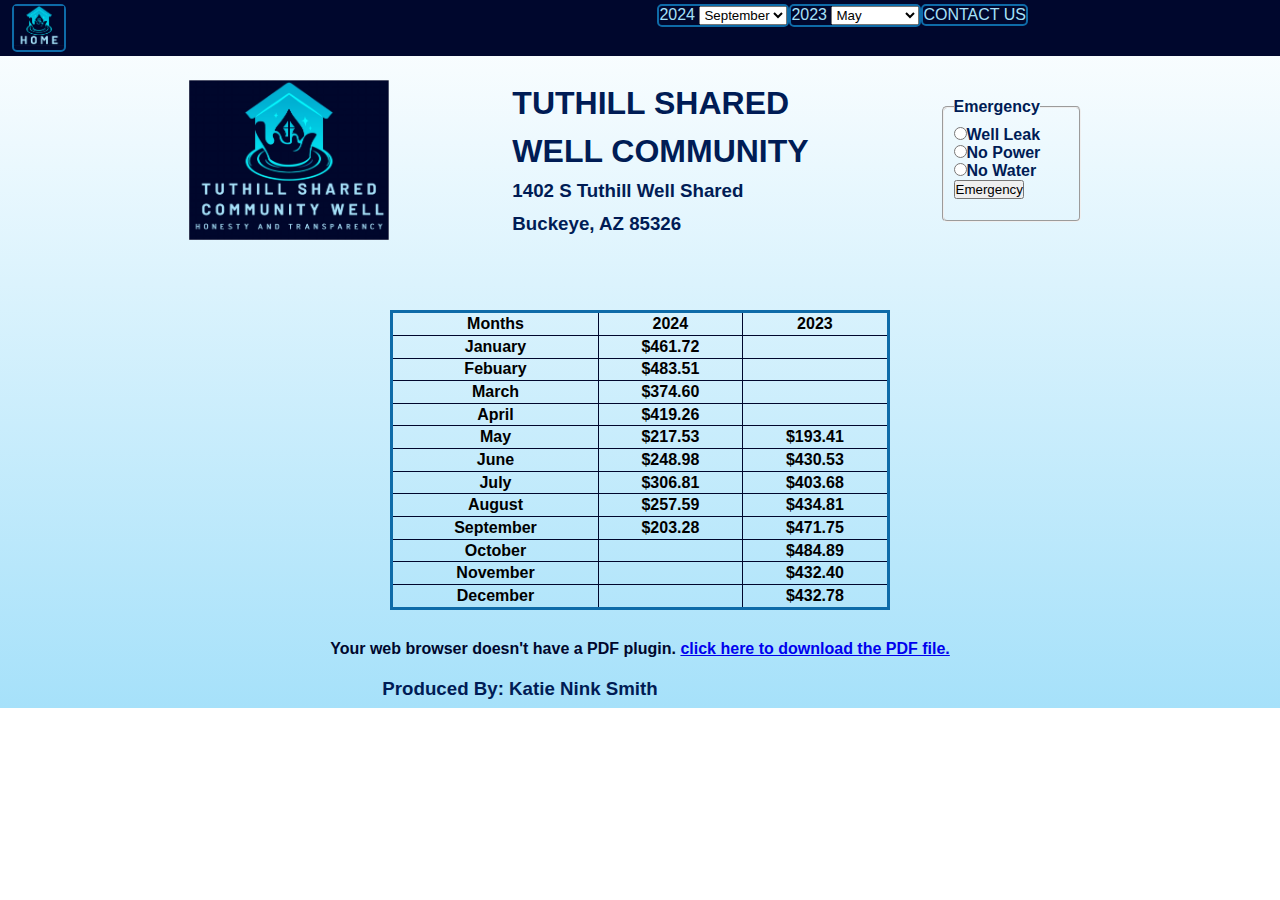
<file: pages/page2.html>
<!DOCTYPE html>
<html lang="en">
  <head>
    <meta charset="UTF-8" />
    <meta name="viewport" content="width=device-width, initial-scale=1.0" />
    <link rel="stylesheet" href="../styles/style.css" />
    <title>Document</title>
  </head>
  <body>
    <style>
      body {
        background: linear-gradient(#ffffff, #a6e1fa);
        display: grid;
        grid-template-columns: 12fr;
        grid-template-rows: 80px 200px 1fr 50px;
        width: 100vw;
        height: 100%;
        background-repeat: no-repeat;
        font-family: Verdana, Geneva, Tahoma, sans-serif;
      }
    </style>
    <nav>
      <div class="container">
        <ul>
          <div>
            <li>
              <a href="../index.html">
                <img
                  id="logo2"
                  src="../images/well-logoHome.jpg"
                  alt="well logo"
                  style="width: 50px"
                />
              </a>
            </li>
          </div>
          <div class="dropdown">
            <li>
              <a>
                <label for="months2024">2024</label>
                <select name="months2024" id="apsDropdown">
                  <option value="month">January</option>
                  <option value="month">Febuary</option>
                  <option value="month">March</option>
                  <option value="month">April</option>
                  <option value="month">May</option>
                  <option value="month">June</option>
                  <option value="month">July</option>
                  <option value="month">August</option>
                  <option value="month" selected>September</option>
                  <option value="month">October</option>
                  <option value="month">November</option>
                  <option value="month">December</option>
                </select></a
              >
            </li>
            <li>
              <a>
                <label for="months2023">2023</label>
                <select name="months2023" id="apsDropdown2">
                  <option value="month" selected>May</option>
                  <option value="month">June</option>
                  <option value="month">July</option>
                  <option value="month">August</option>
                  <option value="month">September</option>
                  <option value="month">October</option>
                  <option value="month">November</option>
                  <option value="month">December</option>
                </select>
              </a>
            </li>
            <li>
              <a href="./page3.html">CONTACT US</a>
            </li>
          </div>
        </ul>
      </div>
    </nav>
    <header>
      <div class="container">
        <div>
          <img id="logo1" src="../images/well-logo.jpg" alt="well logo" />
        </div>
        <div class="tuth">
          <h1>TUTHILL SHARED</h1>
          <h1>WELL COMMUNITY</h1>
          <h3>1402 S Tuthill Well Shared</h3>
          <h3>Buckeye, AZ 85326</h3>
        </div>
        <div>
          <fieldset id="emerg">
            <legend>Emergency</legend>
            <label for="radio1">
              <input type="radio" name="emergency" id="radio1" />Well Leak
            </label>
            <br />
            <label for="radio2">
              <input type="radio" name="emergency" id="radio2" />No Power
            </label>
            <br />
            <label for="radio3">
              <input type="radio" name="emergency" id="radio3" />No Water
            </label>
            <br />
            <button type="sumbit" id="emerg1">Emergency</button>
          </fieldset>
        </div>
      </div>
    </header>
    <main>
      <div class="container">
        <div>
          <table>
            <tr>
              <th>Months</th>
              <th>2024</th>
              <th>2023</th>
            </tr>
            <tr>
              <td>January</td>
              <td>$461.72</td>
              <td></td>
            </tr>
            <tr>
              <td>Febuary</td>
              <td>$483.51</td>
              <td></td>
            </tr>
            <tr>
              <td>March</td>
              <td>$374.60</td>
              <td></td>
            </tr>
            <tr>
              <td>April</td>
              <td>$419.26</td>
              <td></td>
            </tr>
            <tr>
              <td>May</td>
              <td>$217.53</td>
              <td>$193.41</td>
            </tr>
            <tr>
              <td>June</td>
              <td>$248.98</td>
              <td>$430.53</td>
            </tr>
            <tr>
              <td>July</td>
              <td>$306.81</td>
              <td>$403.68</td>
            </tr>
            <tr>
              <td>August</td>
              <td>$257.59</td>
              <td>$434.81</td>
            </tr>
            <tr>
              <td>September</td>
              <td>$203.28</td>
              <td>$471.75</td>
            </tr>
            <tr>
              <td>October</td>
              <td></td>
              <td>$484.89</td>
            </tr>
            <tr>
              <td>November</td>
              <td></td>
              <td>$432.40</td>
            </tr>
            <tr>
              <td>December</td>
              <td></td>
              <td>$432.78</td>
            </tr>
          </table>
        </div>
        <div>
          <object
            data="../pdf/aps-oct-2024.pdf"
            type="application/pdf"
            width="700px"
            height="900px"
          >
            <p>
              Your web browser doesn't have a PDF plugin.
              <a href="../pdf/aps-oct-2024.pdf"
                >click here to download the PDF file.</a
              >
            </p>
          </object>
        </div>
      </div>
    </main>
    <footer>
      <div class="container">
        <h3>Produced By: Katie Nink Smith</h3>
      </div>
    </footer>
  </body>
</html>
</file>
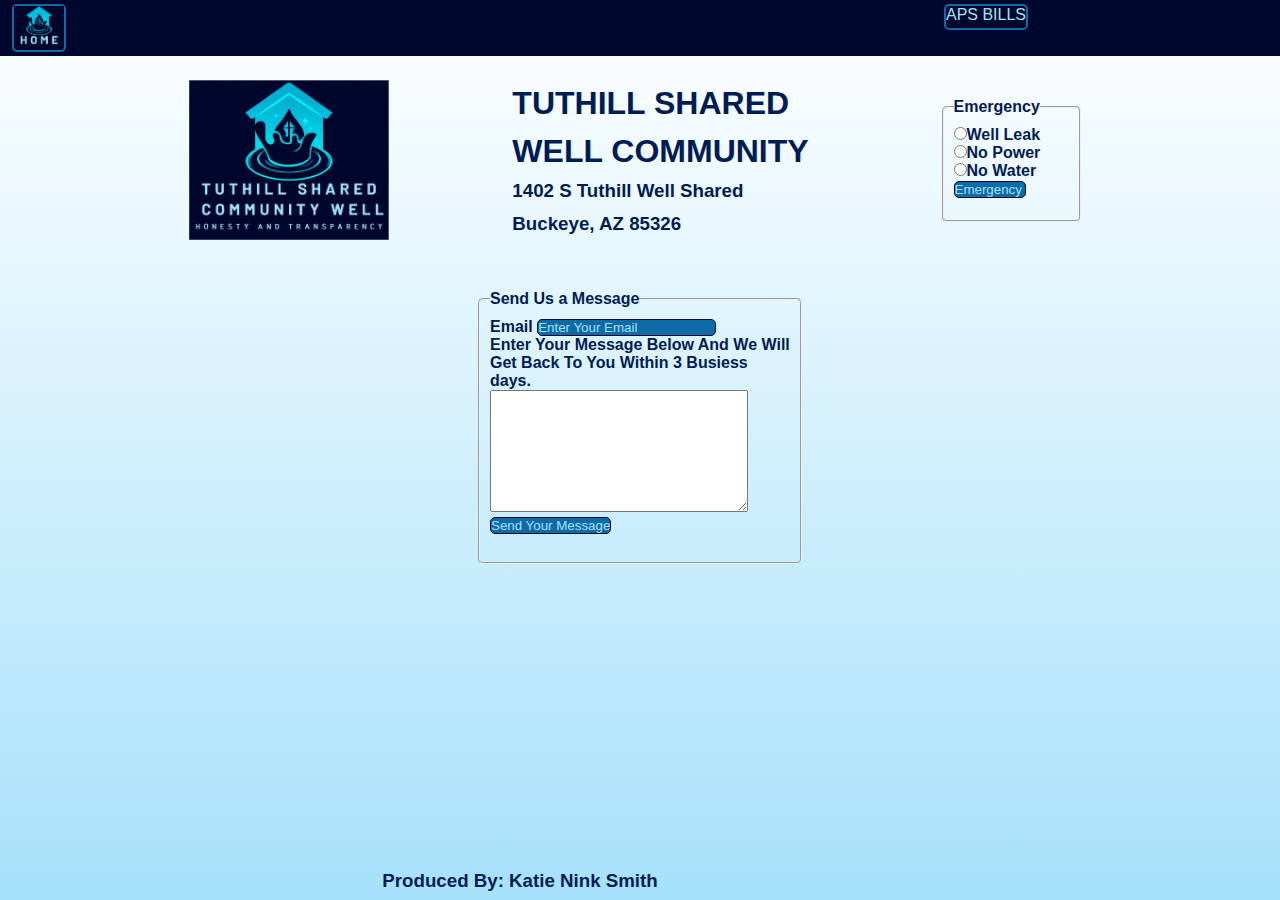
<file: pages/page3.html>
<!DOCTYPE html>
<html lang="en">
  <head>
    <meta charset="UTF-8" />
    <meta name="viewport" content="width=device-width, initial-scale=1.0" />
    <link rel="stylesheet" href="../styles/style.css" />
    <title>Document</title>
  </head>
  <body style="height: 100vh">
    <style>
            @keyframes movingWater {
        0% {
          background: radial-gradient(#ffffff, #a6e1fa, #ffffff, #a6e1fa, #ffffff);
        }
        20% {
          background: radial-gradient(#a6e1fa, #ffffff, #a6e1fa, #ffffff, #a6e1fa, #ffffff, #a6e1fa);
        }
        40% {
          background: radial-gradient(#ffffff, #a6e1fa, #ffffff, #a6e1fa, #ffffff, #a6e1fa, #ffffff, #a6e1fa, #ffffff);
        }
        60% {
          background: radial-gradient(#a6e1fa, #ffffff, #a6e1fa, #ffffff, #a6e1fa, #ffffff, #a6e1fa, #ffffff, #a6e1fa, #ffffff, #a6e1fa);
        }
        80% {
          background: radial-gradient(#ffffff, #a6e1fa, #ffffff, #a6e1fa, #ffffff, #a6e1fa, #ffffff, #a6e1fa, #ffffff, #a6e1fa, #ffffff);
        }
        100% {
          background: radial-gradient(#a6e1fa, #ffffff, #a6e1fa, #ffffff, #a6e1fa, #ffffff, #a6e1fa, #ffffff, #a6e1fa, #ffffff,#a6e1fa, #a6e1fa, #ffffff);
        }
      }
      body {
        animation: movingWater 2s ease infinite;
        animation-fill-mode: both;
        background: radial-gradient(#ffffff, #a6e1fa);
      }
      body {
        background: linear-gradient(#ffffff, #a6e1fa);
        display: grid;
        grid-template-columns: 12fr;
        grid-template-rows: 80px 200px 1fr 50px;
        width: 100vw;
        height: 100vh;
        background-repeat: no-repeat;
        font-family: Verdana, Geneva, Tahoma, sans-serif;
      }
    </style>
    <nav>
      <div class="container">
        <ul>
          <li>
            <a href="../index.html"
              ><img
                id="logo2"
                src="../images/well-logoHome.jpg"
                alt="well logo"
                style="width: 50px"
              />
            </a>
          </li>
          <li style="height: 22px;">
            <a href="./page2.html">APS BILLS</a>
          </li>
        </ul>
      </div>
    </nav>
    <header>
      <div class="container">
        <div>
          <img id="logo1" src="../images/well-logo.jpg" alt="well logo" />
        </div>
        <div class="tuth">
          <h1>TUTHILL SHARED</h1>
          <h1>WELL COMMUNITY</h1>
          <h3>1402 S Tuthill Well Shared</h3>
          <h3>Buckeye, AZ 85326</h3>
        </div>
        <div>
          <fieldset id="emerg">
            <legend>Emergency</legend>
            <label for="radio1">
              <input type="radio" name="emergency" id="radio1" />Well Leak
            </label>
            <br />
            <label for="radio2">
              <input type="radio" name="emergency" id="radio2" />No Power
            </label>
            <br />
            <label for="radio3">
              <input type="radio" name="emergency" id="radio3" />No Water
            </label>
            <br />
            <input type="sumbit" value="Emergency" id="emerg1" />
          </fieldset>
        </div>
      </div>
    </header>
    <main>
      <div class="container" style="display: flex; justify-content: center">
        <fieldset class="form" id="contactUs" style="height: 250px;">
          <legend>Send Us a Message</legend>
          <label for="email"
            >Email
            <input type="email" placeholder="Enter Your Email" />
          </label>
          <br />
          <label for="message"
            >Enter Your Message Below And We Will Get Back To You Within 3
            Busiess days.
            <textarea name="message" id="message" rows="8" cols="30"></textarea>
          </label>
          <br />
          <input type="submit" value="Send Your Message" />
        </fieldset>
      </div>
    </main>
    <footer>
      <div class="container">
        <h3>Produced By: Katie Nink Smith</h3>
      </div>
    </footer>
  </body>
</html>
</file>
<file: styles/style.css>
* {
  padding: 0%;
  margin: 0%;
}
.container {
  max-width: 1851px;
  padding-left: 0.5rem;
  padding-right: 0.5rem;
}
@media (max-width: 1851px) {
  .container {
    max-width: 1280px;
  }
}
@media (max-width: 1280px) {
  .container {
    max-width: 1024px;
  }
}
@media (max-width: 1024px) {
  .container {
    max-width: 768px;
  }
}
@media (max-width: 768px) {
  .container {
    max-width: 640px;
  }
}
@media (max-width: 640px) {
  .container {
    max-width: 475px;
  }
}
@media (max-width: 475px) {
  .container {
    width: 100%;
  }
}
h1,
h2,
h3 {
  text-align: start;
  margin: 0;
  color: #001c55;
}
nav {
  position: fixed;
  width: 100vw;
  grid-column: 1 /13;
  grid-row: 1 / 2;
  transition: 0.6s;
  background-color: #00072d;
}
nav ul {
  display: flex;
  justify-content: space-between;
  list-style-type: none;
  margin: 2px;
  padding: 2px;
  overflow: hidden;
  background-color: #00072d;
}
nav ul li {
  float: left;
  border: 2px solid #0e6ba8;
  border-radius: 5px;
}
nav ul li a {
  display: block;
  color: #a6e1fa;
  text-align: center;
  text-decoration: none;
}
nav ul li a:hover:not(.active) {
  padding: 2px;
  background-color: #0e6ba8;
}
header {
  grid-column: 1 / 13;
  grid-row: 2 / 3;
}
header div {
  display: flex;
  flex-direction: row;
  justify-content: space-around;
  margin-left: auto;
  margin-right: auto;
}
header .tuth {
  display: flex;
  flex-direction: column;
}
header img {
  width: 200px;
}
header fieldset {
  font-family: inherit;
  font-weight: bold;
  width: 115px;
  height: 100px;
  align-self: center;
  margin: 0px 10px;
  border-radius: 5px;
  color: #001c55;
}
#emerg1 {
  width: 70px;
}
main {
  grid-column: 1 / 13;
  grid-row: 3 / 4;
  font-family: inherit;
  font-weight: bold;
  display: flex;
  justify-content: center;
}
p {
  text-align: center;
  color: #00072d;
}
#homeImage3 {
  width: 200px;
}
main .container {
  display: flex;
  flex-wrap: wrap;
  justify-content: center;
}
fieldset {
  font-family: inherit;
  font-weight: bold;
  width: 300px;
  border-radius: 5px;
  color: #001c55;
  padding: 10px;
  margin: 10px;
}
::placeholder {
  color: #a6e1fa;
}
select option {
  background-color: #00072d;
  color: #a6e1fa;
  padding: 3px;
}
table {
  border: 3px solid #0e6ba8;
  width: 500px;
  height: 300px;
  text-align: center;
  border-collapse: collapse;
  margin: 30px;
}
th,
td {
  border: 1px solid #00072d;
}
th {
  text-align: center;
}
td:hover {
  background-color: #0e6ba8;
  color: #a6e1fa;
}
input {
  border-radius: 5px;
  border: 1px solid #00072d;
  background-color: #0e6ba8;
  color: #a6e1fa;
}
footer {
  grid-column: 1 / 13;
  grid-row: 4 / 5;
  margin-top: 20px;
}
footer h3 {
  text-align: center;
}
</file>
